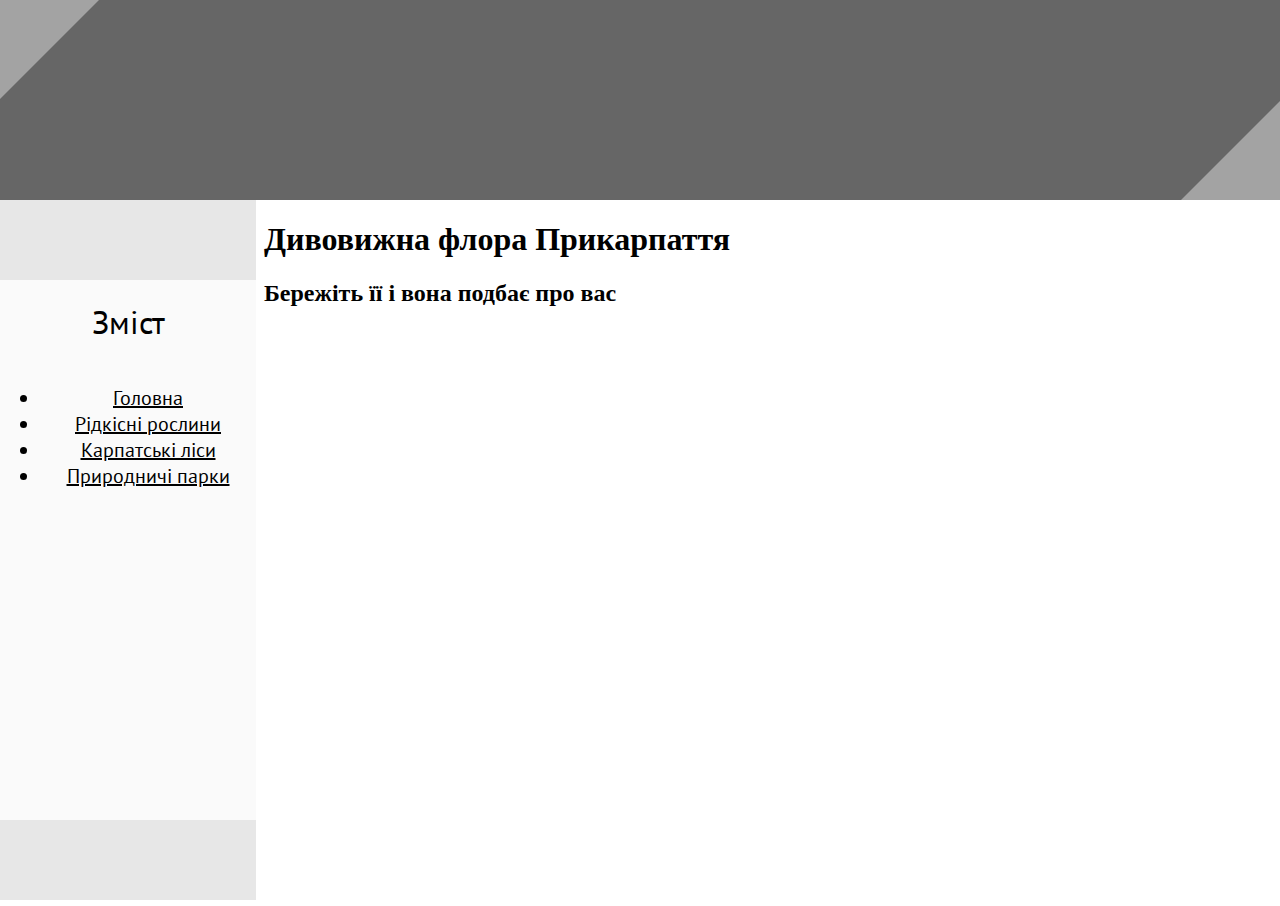
<file: завдання 2/index.html>
<!DOCTYPE html>
<html lang="en">
<head>
	<meta charset="UTF-8">
	<title>Флора прикарпаття</title>
	<link rel="stylesheet" href="index.css">
</head>
<body>
	<header>
		<div class="bg">
			<div class="bg-tri"></div>
			<div class="bg-tri"></div>

			<div class="title">
				<marquee behavior="smooth" direction="left">
					<div>
						<div>Флора прикарпаття</div>
						<div>
							<a href="https://github.com/cwinsi" target="_blank">Григорцев А.В</a>
							<a href="https://github.com/olesh2602" target="_blank">Кіращук О.О</a>
						</div>
					</div>
				</marquee>
			</div>
		</div>
	</header>

	<aside>
		<div class="line"></div>

		<div>
			<h1>Зміст</h1>
		</div>
		<ul>
			<li><a href="#">Головна</a></li>
			<li><a href="pages/ridkisniRosliny.html" target="content">Рідкісні рослини</a></li>
			<li><a href="pages/forests.html" target="content">Карпатські ліси</a></li>
			<li><a href="#">Природничі парки</a></li>
		</ul>

		<div class="line"></div>
	</aside>

	<div class="content">
		<iframe src="pages/home.html" name="content"></iframe>
	</div>
</body>
</html>
</file>
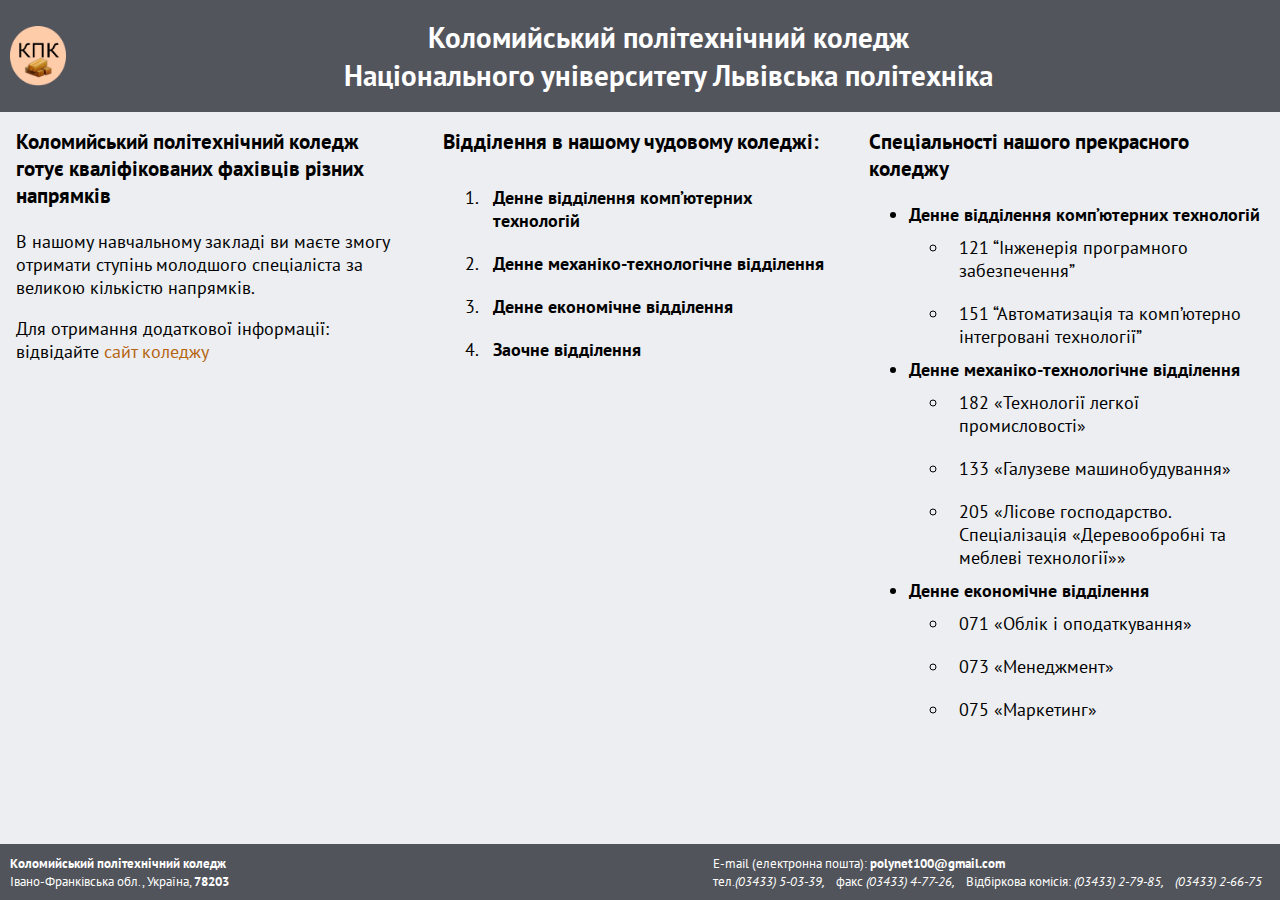
<file: завдання 1/kpk.html>
<html>
	<head>
		<title>Коломийський політехнічний коледж</title>
		<link rel="stylesheet" href="main.css" />
		<meta name="viewport" content="width=device-width, initial-scale=1.0">
	</head>
	<body>
		<div class="wrap">
			<header>
				<img
					src="logo.png"
					alt="college logotype"
				/>

				<h2 class="text">
					Коломийський політехнічний коледж <br>
					Національного університету Львівська політехніка
				</h2>
			</header>

			<div class="columns">
				<div>
					<iframe src="frames/first.html"></iframe>
				</div>
				<div>
					<iframe src="frames/second.html"></iframe>
				</div>
				<div>
					<iframe src="frames/third.html"></iframe>
				</div>
			</div>
			
			<footer>
				<div>
					<div>
						<b>Коломийський політехнічний коледж</b>
					</div>
					<div>
						Івано-Франківська обл., Україна, <b>78203</b>
					</div>
				</div>
				<div>
					<div>
						E-mail (електронна пошта): <b>polynet100@gmail.com</b>
					</div>
					<div>
						тел.<i>(03433) 5-03-39,</i> факс <i>(03433) 4-77-26,</i>  Відбіркова комісія: <i>(03433) 2-79-85,</i> <i>(03433) 2-66-75</i>
					</div>
				</div>
			</footer>
		</div>
	</body>
</html>
</file>
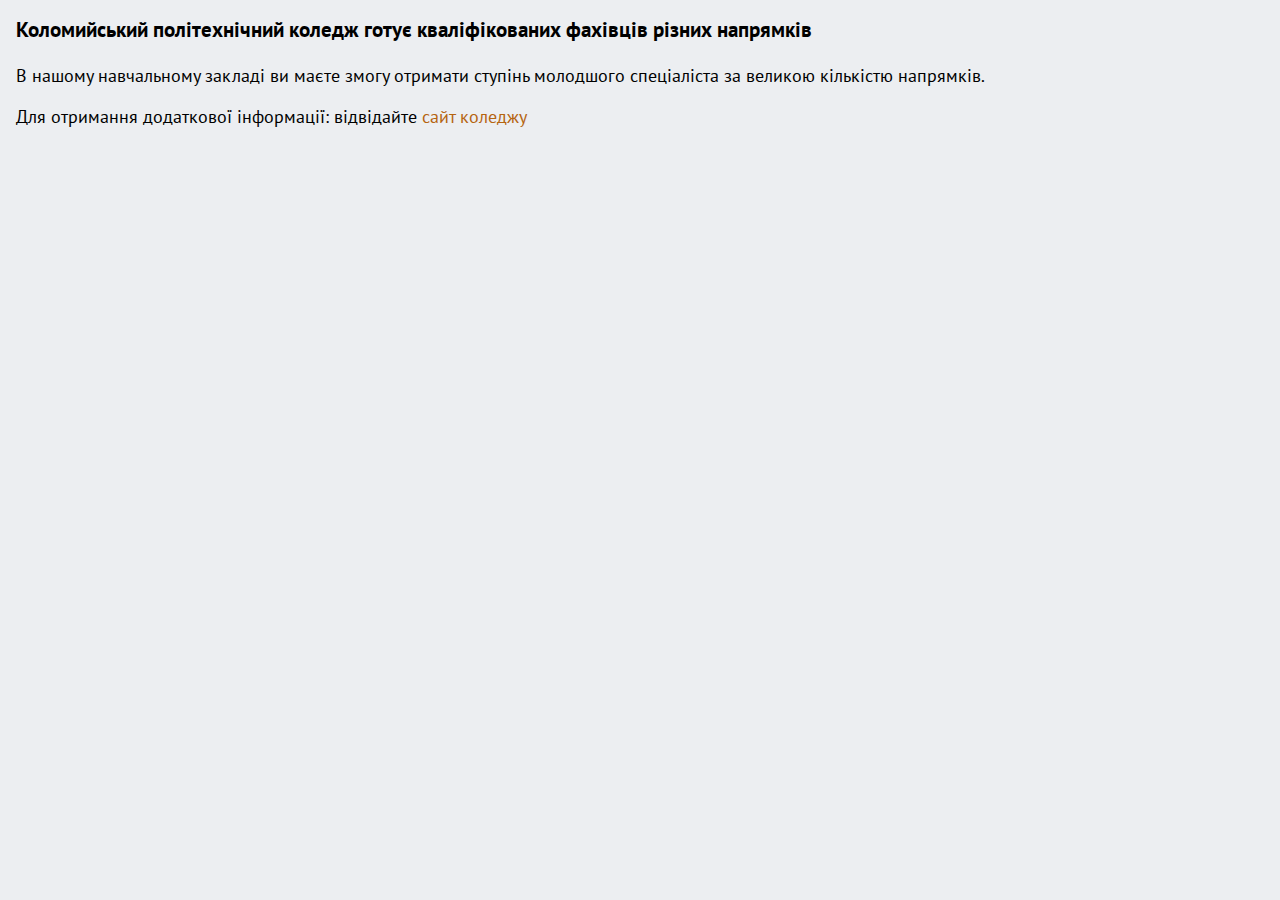
<file: завдання 1/frames/first.html>
<html>
	<head>
		<title>Коломийський політехнічний коледж</title>
		<link rel="stylesheet" href="frame.css" />
	</head>
	<body>
		<h3>
			Коломийський політехнічний коледж готує кваліфікованих фахівців різних напрямків 
		</h3>
		
		<p>
			В нашому навчальному закладі ви маєте змогу отримати ступінь молодшого спеціаліста за великою кількістю напрямків.
		</p>

		<p>
			Для отримання додаткової інформації: відвідайте
			<a
				href="http://kpk-lp.com.ua/"
				target="_blank"
				class="reference"
			>
				сайт коледжу
			</a>
		</p>
	</body>
</html>
</file>
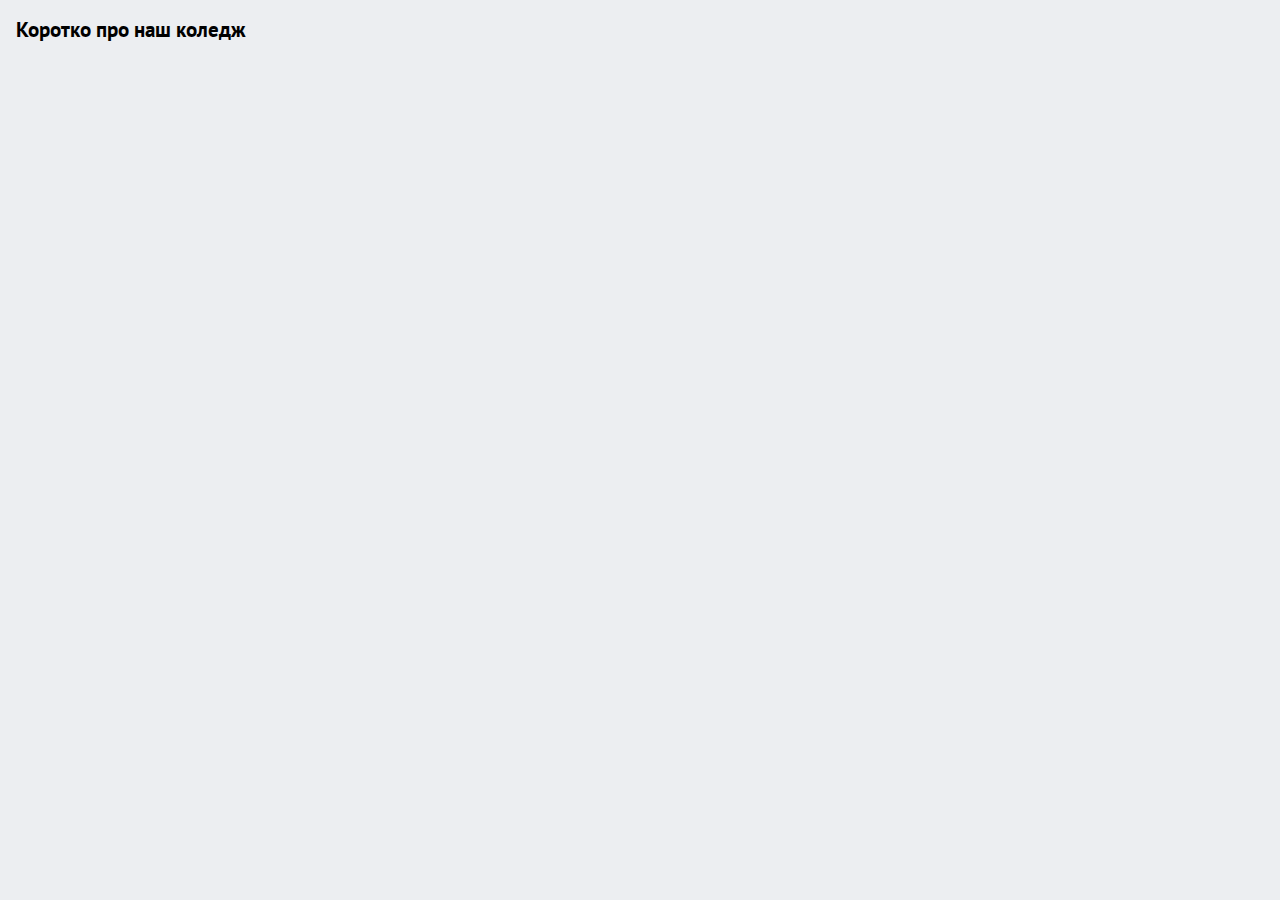
<file: завдання 1/frames/fourth.html>
<html>
	<head>
		<title>Коломийський політехнічний коледж</title>
		<link rel="stylesheet" href="frame.css" />
		<style>
		
		</style>
	</head>
	<body>
		<h3>Коротко про наш коледж</h3>
	</body>
</html>
</file>
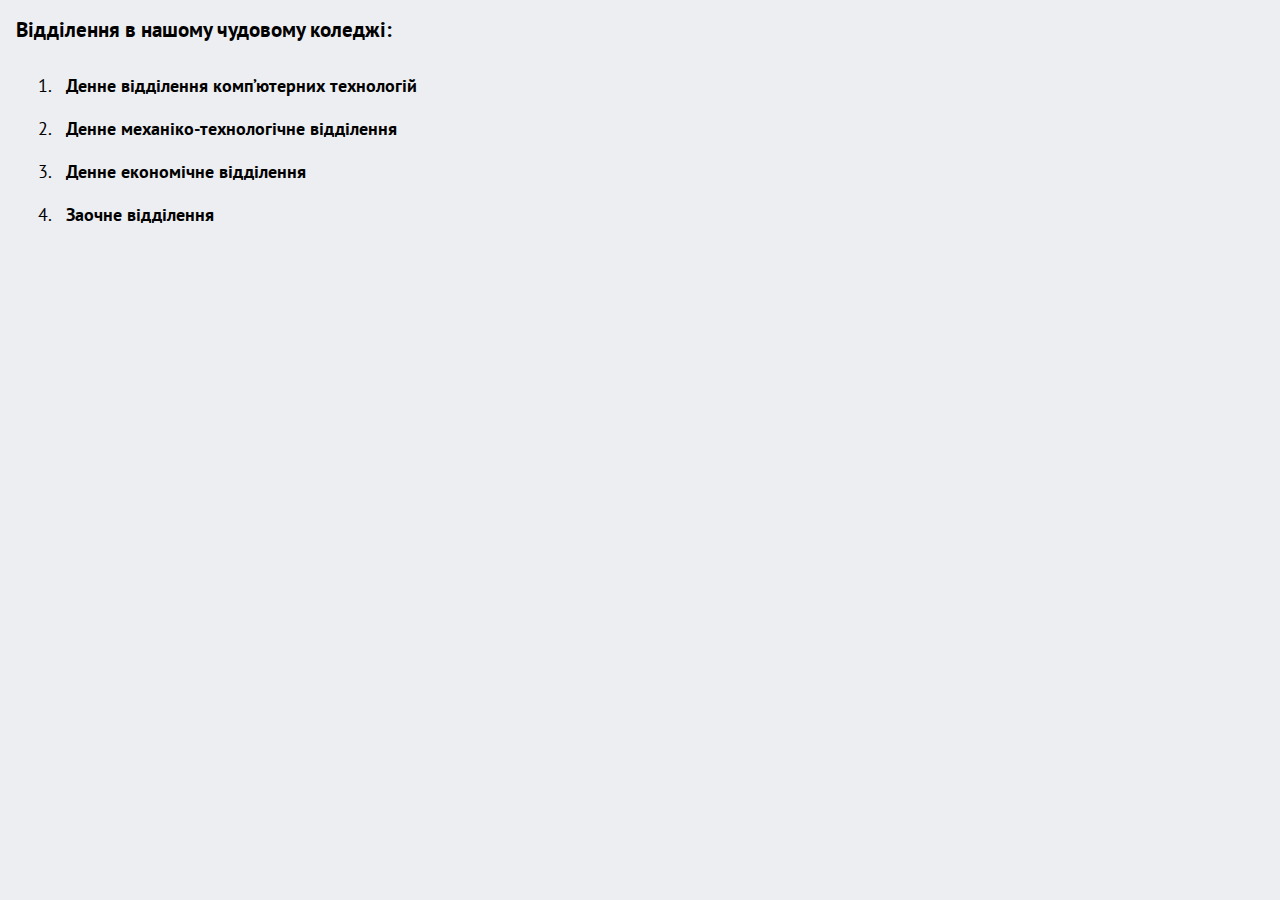
<file: завдання 1/frames/second.html>
<html>
	<head>
		<title>Коломийський політехнічний коледж</title>
		<link rel="stylesheet" href="frame.css" />
	</head>
	<body>
		<h3>
			Відділення в нашому чудовому коледжі:
		</h3>
		
		<ol class="expand-list">
			<li class="expand-trigger">
				<div class="expand-title"><b>Денне відділення комп’ютерних технологій</b></div>
				
				<div class="expand-area">
					<div class="division-leader">
						<div>Завідувач</div>
						<span>Василишин Володимир Петрович</span>
					</div>

					<p>Денне відділення комп’ютерних технологій об’єднує студентів, які навчаються за спеціальностями 151 “Автоматизація та комп’ютерно інтегровані технології ” та 121 “Інженерія програмного забезпечення”.</p>
				</div>
			</li>
			
			<li class="expand-trigger">
				<div class="expand-title"><b>Денне механіко-технологічне відділення</b></div>
				
				<div class="expand-area">
					<div class="division-leader">
						<div>Завідувач</div>
						<span>Фучко Василь Богданович</span>
					</div>

					<p>Опис відсутній...</p>
				</div>
			</li>
			
			<li class="expand-trigger">
				<div class="expand-title"><b>Денне економічне відділення</b></div>
				
				<div class="expand-area">
					<div class="division-leader">
						<div>Завідувач</div>
						<span>Турчанська Любов Михайлівна</span>
					</div>

					<p>Опис відсутній...</p>
				</div>
			</li>

			<li class="expand-trigger">
				<div class="expand-title"><b>Заочне відділення</b></div>
				
				<div class="expand-area">
					<div class="division-leader">
						<div>Завідувач</div>
						<span>Костюк Вікторія Василівна</span>
					</div>

					<p>Опис відсутній...</p>
				</div>
			</li>
		</ol>
	</body>
</html>
</file>
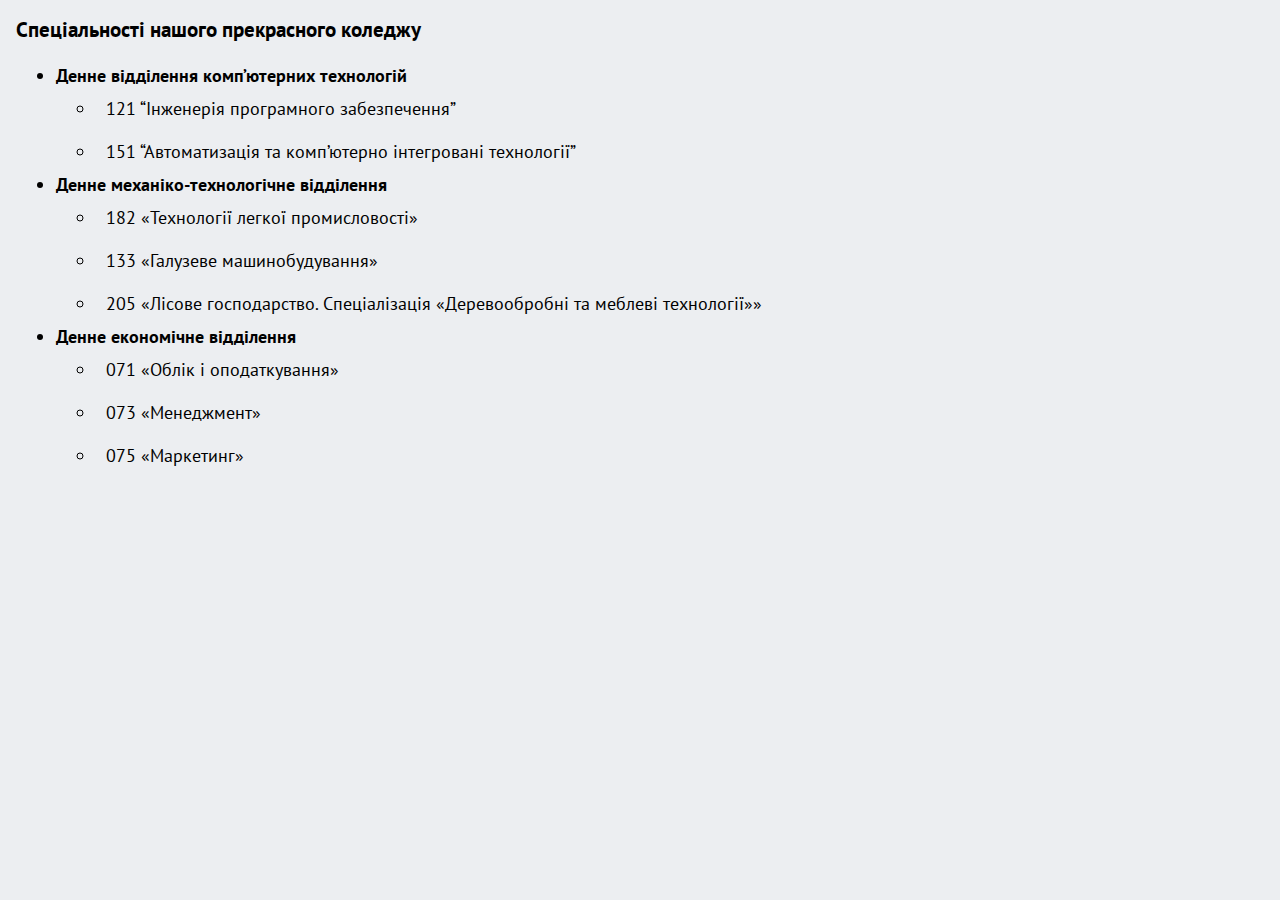
<file: завдання 1/frames/third.html>
<html>
	<head>
		<title>Коломийський політехнічний коледж</title>
		<link rel="stylesheet" href="frame.css" />
	</head>
	<body>
		<h3>
			Спеціальності нашого прекрасного коледжу 
		</h3>
		
		<ul>
			<li>
				<div><b>Денне відділення комп’ютерних технологій</b></div>
				
				<div>
					<ul class="expand-list">
						<li class="expand-trigger">
							<div class="expand-title">121 “Інженерія програмного забезпечення”</div>
					
							<div class="expand-area">
								Студенти, які навчаються за спеціальністю 121«Інженерія програмного забезпечення» отримують кваліфікацію: технік-програміст. За час навчання мають змогу опанувати мови програмування, сучасні системи автоматизованої обробки інформації, технології розробки програмного забезпечення та побудови комп’ютерних мереж.
							</div>
						</li>
						
						<li class="expand-trigger">
							<div class="expand-title">151 “Автоматизація та комп’ютерно інтегровані технології”</div>
					
							<div class="expand-area">
								<p>Студенти, які навчаються за спеціальністю 151 «Автоматизація та комп’ютерно інтегровані технології» отримують кваліфікацію електромеханік.

								<p>Фахівці з експлуатації АСУ знаходять широке поле діяльності в будь-якій сфері виробництва. Це енергетика, деревообробка, машинобудування, нафтогазова промисловість та ін. Випускники зазначеного фаху можуть працювати електромеханіками та майстрами на підприємствах з автоматизованими системами технологічних процесів.
							</div>
						</li>
					</ul>
				</div>
			</li>
			

			<li>
				<div><b>Денне механіко-технологічне відділення</b></div>
				
				<div>
					<ul class="expand-list">
						<li class="expand-trigger">
							<div class="expand-title">182 «Технології легкої промисловості»</div>
					
							<div class="expand-area">
								Опис професії відсутній...
							</div>
						</li>
						
						<li class="expand-trigger">
							<div class="expand-title">133 «Галузеве машинобудування»</div>
					
							<div class="expand-area">
								Опис професії відсутній...
							</div>
						</li>

						<li class="expand-trigger">
							<div class="expand-title">205 «Лісове господарство. Спеціалізація «Деревообробні та меблеві технології»»</div>
					
							<div class="expand-area">
								Опис професії відсутній...
							</div>
						</li>
					</ul>
				</div>
			</li>

			<li>
				<div><b>Денне економічне відділення</b></div>
				
				<div>
					<ul class="expand-list">
						<li class="expand-trigger">
							<div class="expand-title"> 071 «Облік і оподаткування»</div>
					
							<div class="expand-area">
								Опис професії відсутній...
							</div>
						</li>
						
						<li class="expand-trigger">
							<div class="expand-title">073 «Менеджмент»</div>
					
							<div class="expand-area">
								Опис професії відсутній...
							</div>
						</li>

						<li class="expand-trigger">
							<div class="expand-title">075 «Маркетинг»</div>
					
							<div class="expand-area">
								Опис професії відсутній...
							</div>
						</li>
					</ul>
				</div>
			</li>
		</ul>
	</body>
</html>
</file>
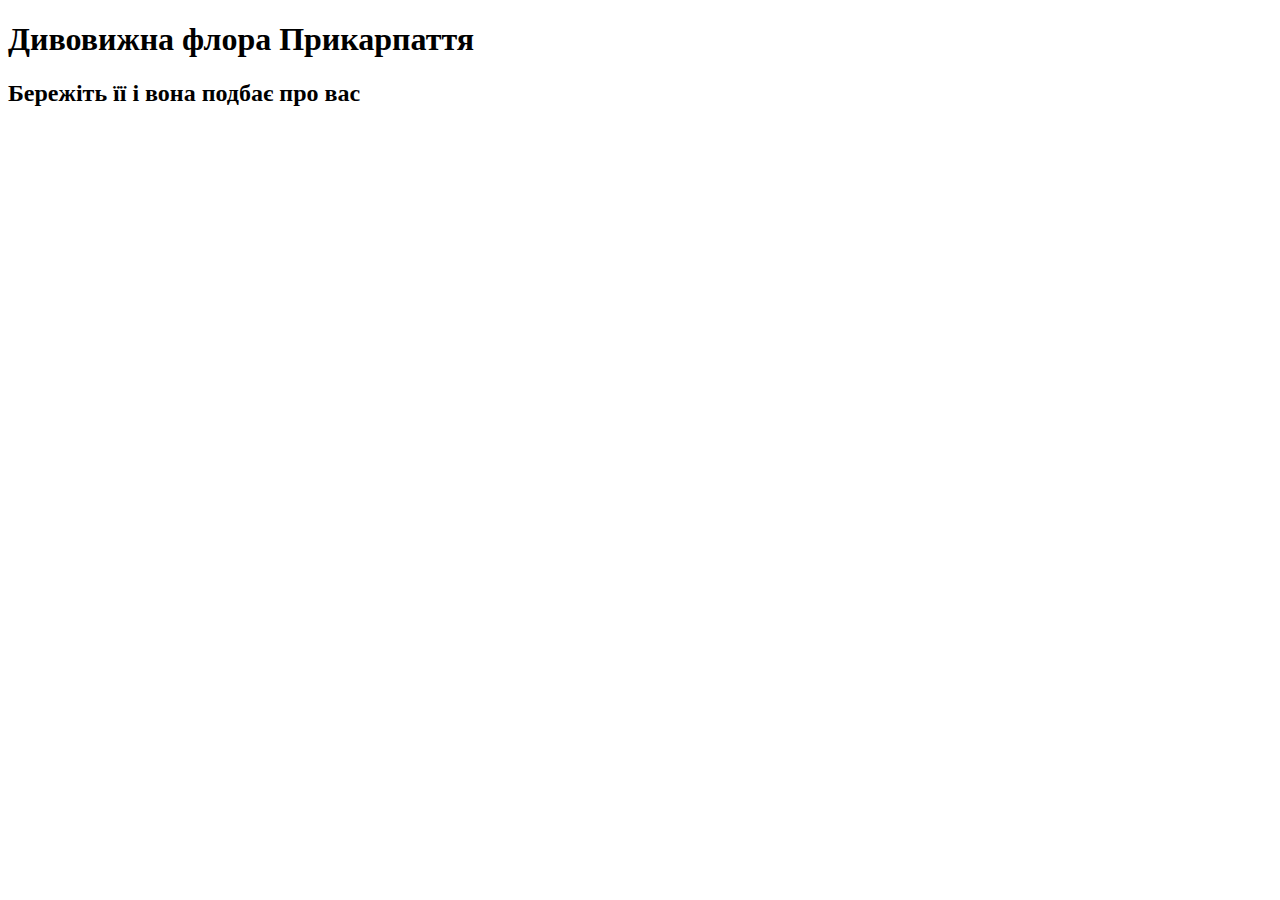
<file: завдання 2/pages/home.html>
<!DOCTYPE html>
<html lang="en">
<head>
  <meta charset="UTF-8">
  <title>Домівка</title>
</head>
<body>
  <h1>Дивовижна флора Прикарпаття</h1>
  <h2>Бережіть її і вона подбає про вас</h2>
</body>
</html>
</file>
<file: завдання 2/index.css>
@import url('https://fonts.googleapis.com/css?family=PT+Sans:400,700&display=swap&subset=cyrillic');

*,
*::before,
*::after {
	box-sizing: border-box;

	font: 20px 'PT Sans', 'Courier New';
}

body {
	height: 100vh;
	width: 100vw;
	margin: 0;
	padding: 0;

	display: grid;
	grid-template-columns: 1fr 4fr;
	grid-template-rows: 2fr 7fr;

	grid-template-areas: "h h" "a c"
}

header {
	grid-area: h;
	overflow: hidden;
	background-size: 100%;
	background: url("https://wallpapers-fenix.eu/full/180815/211731953.jpg") no-repeat center;
}

.content {
	grid-area: c;
}

.bg {
	width: 100%;
	height: 100%;

	background: rgb(0, 0, 0, .6);
	position: relative;
}

.bg-tri {
	height: 140px;
	width: 140px;
	position: absolute;
	transform: rotate(45deg);
	background: rgb(255, 255, 255, .4);
}

.bg-tri:nth-of-type(1) {
	right: -70px;
	bottom: -70px;
}

.bg-tri:nth-of-type(2) {
	left: -70px;
	top: -70px;
}

header .title {
	position: absolute;
	top: 10px;
	left: 120px;
	right: 120px;
	margin: auto;
	width: 30%;
	color: #fff;
}

header .title marquee div {
	font-size: 24pt;
	text-align: center;
}

header .title marquee div a {
	font-size: 13pt;
	color: #fff;
	text-decoration: underline;
}

aside {
	grid-area: a;
	display: flex;
	flex-direction: column;
	text-align: center;
	background: #fafafa;
	position: relative;
}

aside a {
	color: black;
}

aside ul {
	flex-grow: 2;
}

aside .line {
	height: 80px;
	background: rgb(231, 231, 231);
}

h1 {
	font-size: 24pt;;
}

iframe {
	height: 100%;
	width: 100%;
	border: none;
}
</file>
<file: завдання 1/main.css>
@import url('https://fonts.googleapis.com/css?family=PT+Sans:400,700&display=swap&subset=cyrillic');

* {
	box-sizing: border-box;
}

body {
	padding: 0;
	margin: 0;
	font: 20px 'PT Sans', 'Courier New';
}

header {
	background: #53555d;
	display: flex;
	justify-content: space-between;
	align-items: center;
}

header img {
	height: 60px;
}

header h2.text {
	flex-grow: 2;
	text-align: center;
	color: #fff;
	font-size: 22pt;
	margin: 8px;
}

.wrap {
	height: 100vh;
	width: 100vw;
	display: flex;
	flex-direction: column;
}

.columns {
	display: grid;
	grid-template-columns: repeat(3, 1fr);
	flex-grow: 1;
}

.columns div {
	flex-grow: 1;
	overflow: scroll;
}

.columns div iframe {
	width: 100%;
	height: 100%;
	border: 0;
}

header, footer {
	padding: 10px;
}

footer {
	background: #51545a;
	color: #fff;
	padding-top: 10px;
	font-size: 10pt;
	display: flex;
	justify-content: space-between;
}

i {
	margin-right: 8px;
}

@media screen and (max-width: 800px) {
	.columns {
		grid-template-columns: 1fr;
		height: 150vh;
	}
}
</file>
<file: завдання 1/frames/frame.css>
@import url('https://fonts.googleapis.com/css?family=PT+Sans:400,700&display=swap&subset=cyrillic');

body {
	font: 18px 'PT Sans';
	background: #eceef1;
	padding: 8px;
}

h2 {
	color: #444;	
}

ol, ul {
	text-align: left;
}

.division-leader {
	padding: 10px;
	background: #444;
	box-shadow: 0px 0px 10px rgba(0,0,0,.3);
	border-radius: 3px;
	color: #fff;
}

.division-leader span {
	color: #fff;
}

.division-leader div {
	color: #999;
	font-size: 0.8em;
}

.expand-list .expand-area {
	display: block;
	height: 0px;
	overflow: scroll;
	font-size: 11pt;
	transition: all .3s;
}

.expand-title {
	cursor: pointer;
	padding: 10px;
}

.opened .expand-area {
	height: 150px;
}

.expand-list
  .expand-trigger:hover
    .expand-area
{
	height: 150px;
	padding: 5px;
	margin: 0 0 15px;
	border: 1px solid #aaa;
}

.reference {
	color: #b56410;
	text-decoration: none;
}

.reference:hover {
	text-decoration: underline;
}
</file>
